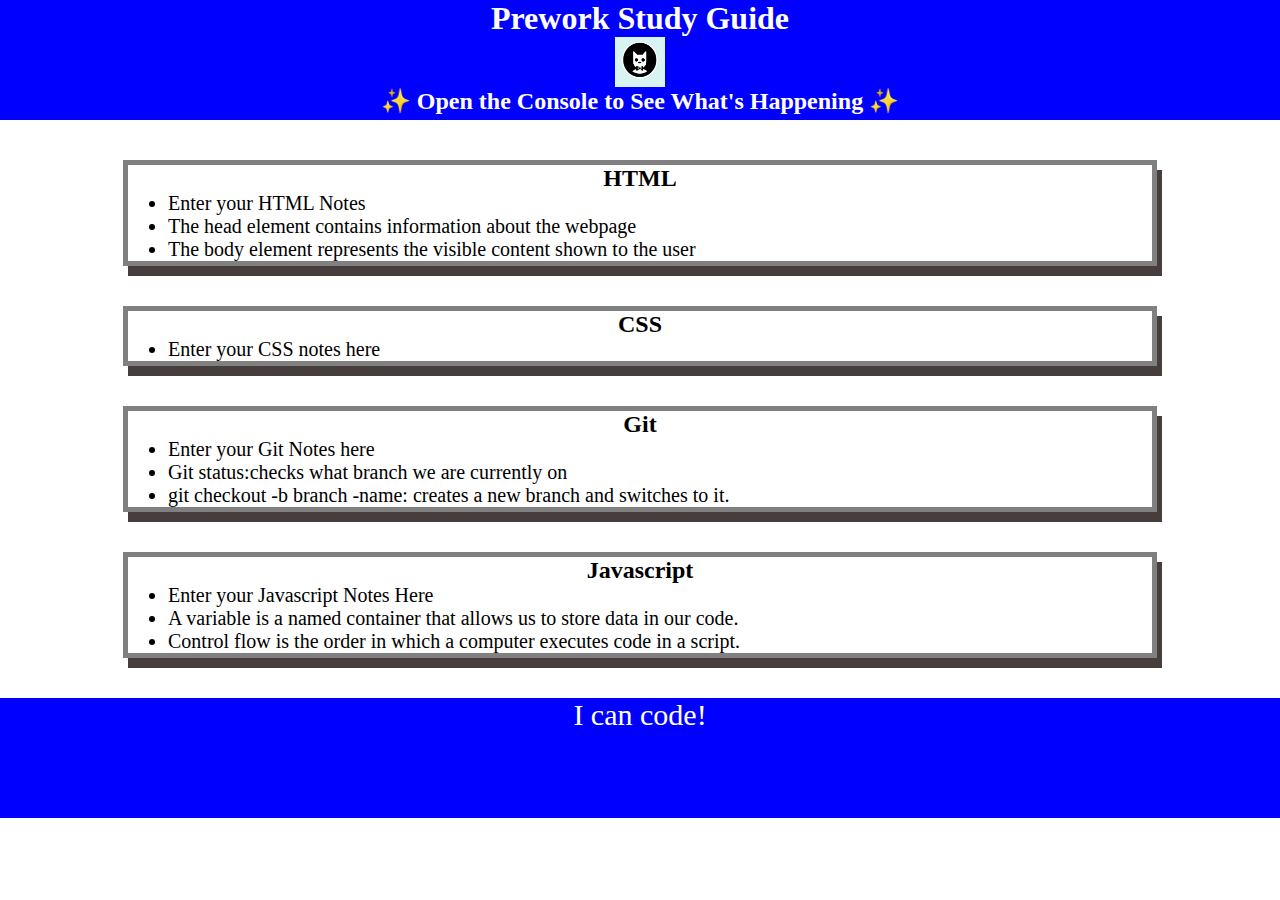
<file: INDEX.HTML>
<!DOCTYPE html>
<html lang="en">
  <head>
    <meta charset="UTF-8" />
    <meta http-equiv="X-UA-Compatible" content="IE=edge" />
    <meta name="viewport" content="width=device-width, initial-scale=1.0" />
    <link rel="stylesheet" href="./style.css" />
    <title>Prework study guide</title>
  </head>
  <body>
    <header id="top">
      <h1>Prework Study Guide</h1>
      <img
        src="./bowtie-cat.png"
        alt="Profile image of cat wearing a bow tie." />
      <h2>✨ Open the Console to See What's Happening ✨</h2>
    </header>
    <main>
      <section class="card" id="html-section">
        <h2>HTML</h2>
        <ul>
          <li>Enter your HTML Notes</li>
          <li>The head element contains information about the webpage</li>
          <li>
            The body element represents the visible content shown to the user
          </li>
        </ul>
      </section>
      <section class="card" id="css section">
        <h2>CSS</h2>
        <ul>
          <li>Enter your CSS notes here</li>
        </ul>
      </section>
      <section class="card" id="git-section">
        <h2>Git</h2>
        <ul>
          <li>Enter your Git Notes here</li>
          <li>Git status:checks what branch we are currently on</li>
          <li>
            git checkout -b branch -name: creates a new branch and switches to
            it.
          </li>
        </ul>
      </section>
      <section class="card" id="javascript-section">
        <h2>Javascript</h2>
        <ul>
          <li>Enter your Javascript Notes Here</li>
          <li>
            A variable is a named container that allows us to store data in our
            code.
          </li>
          <li>
            Control flow is the order in which a computer executes code in a
            script.
          </li>
        </ul>
      </section>
    </main>

    <footer>
      <p>I can code!</p>
    </footer>
    <script src="./script.js"></script>
  </body>
</html>
</file>
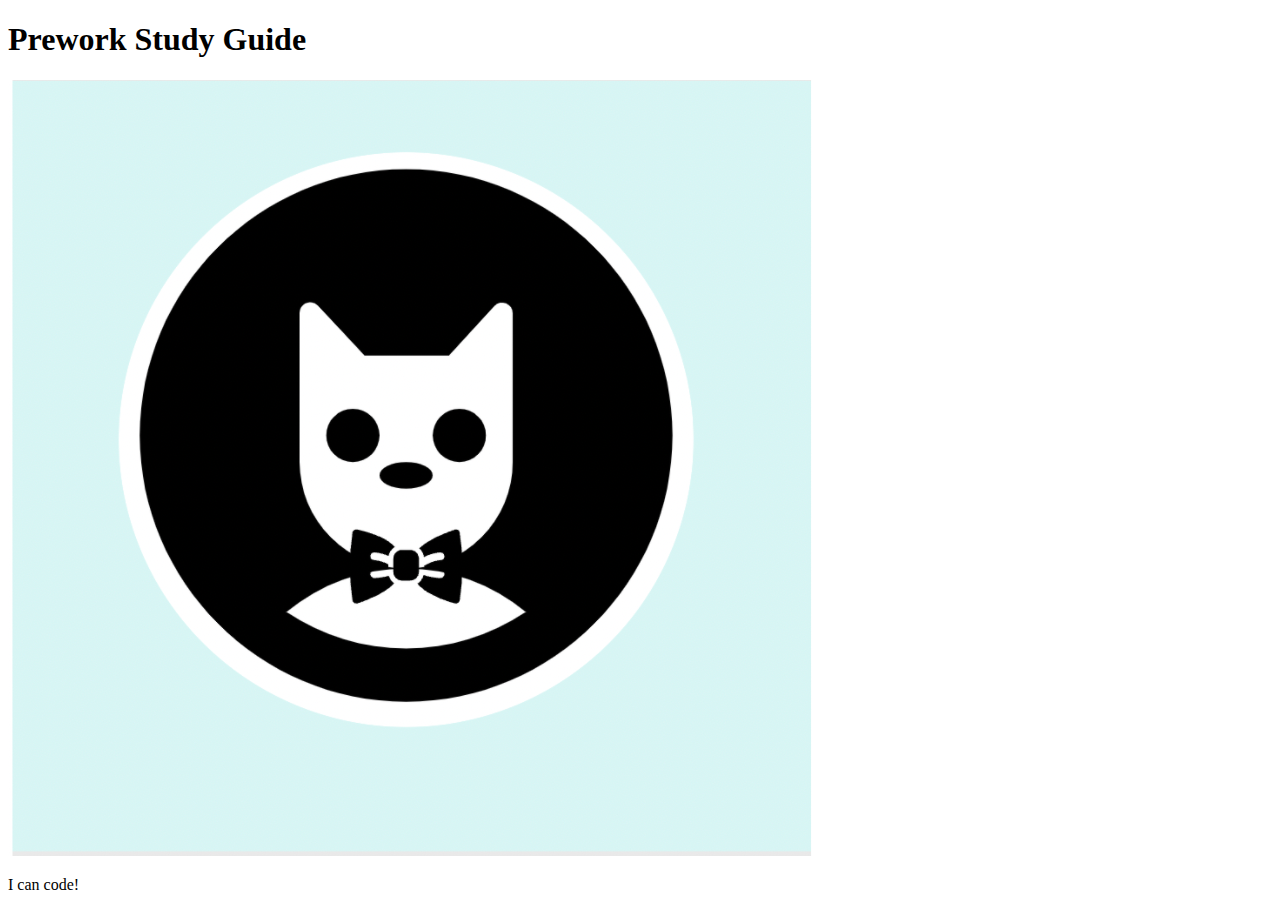
<file: prework-study-guide/index.html>
<!DOCTYPE html>
<html lang="en">
  <head>
    <meta charset="UTF-8" />
    <meta http-equiv="X-UA-Compatible" content="IE=edge" />
    <meta name="viewport" content="width=device-width, initial-scale=1.0" />
    <title>Prework Study Guide</title>
  </head>
  <body>
    <header id="top">
      <h1>Prework Study Guide</h1>
      <img src="./assets/bowtie-cat.png" alt="Profile image of cat wearing a bow tie." />
    </header>
    <main>
      <!-- Student code goes here -->
    </main>

    <footer>
      <p>I can code!</p>
    </footer>
  </body>
</html>
</file>
<file: style.css>
* {
    margin: 0;
    padding: 0;
}

header,
footer  {
width:100%;
height:120px;
background-color:blue;
color:white
}

h1,
h2 {
    text-align:center;
}

img {
    display:block;
    height:50px;
    width:50px;
    margin-left:auto;
    margin-right:auto;
}

ul {
    padding-left: 40px;
    font-size:20px;
}
.card {
    width:80%;
    margin:40px auto;
    border: 5px solid gray;
    box-shadow:5px 10px #463d3d;
}
p {
    text-align:center;
    font-size:30px;
}
</file>
